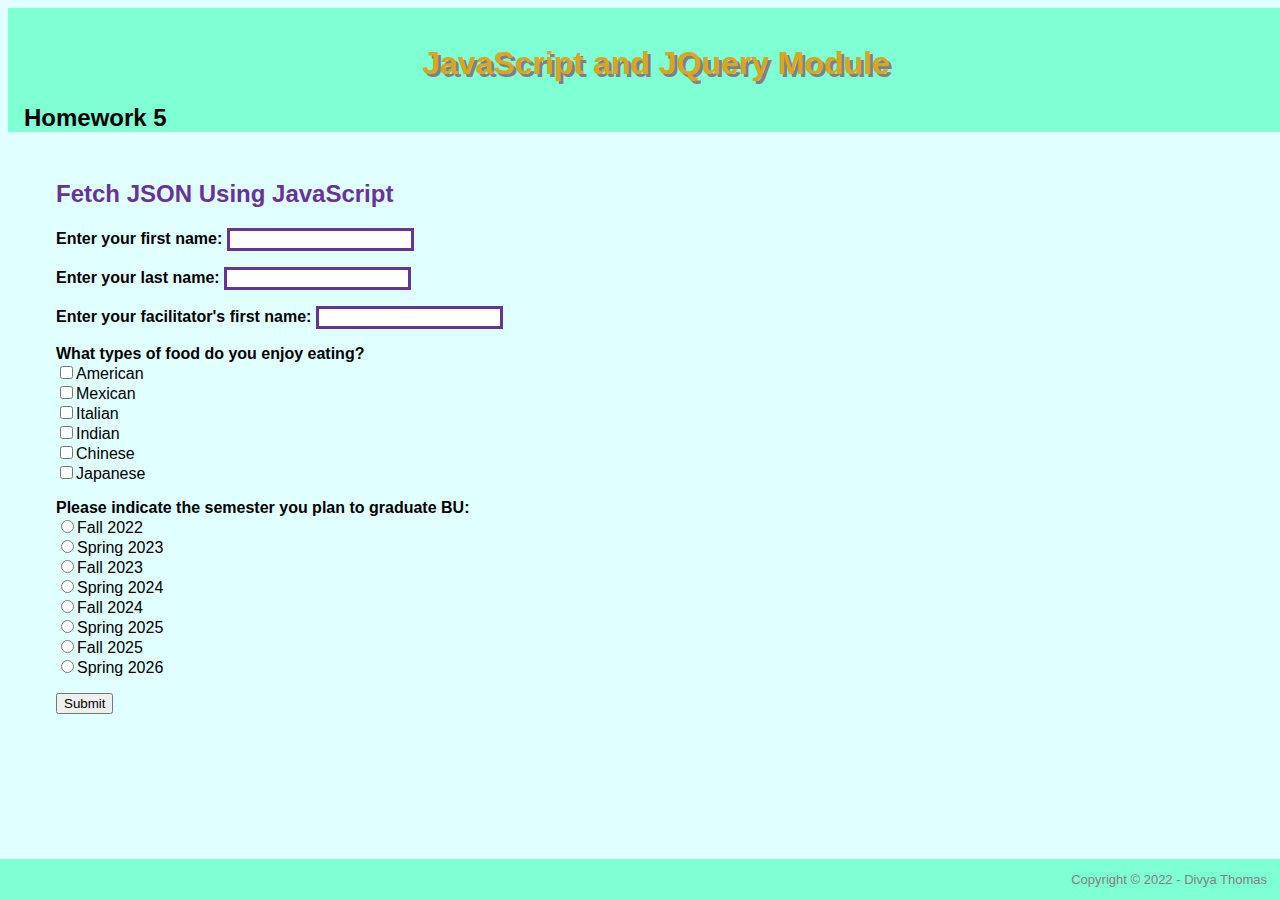
<file: index.html>
<!--This page will contain a brief introduction to the webpage.-->
<!DOCTYPE html>
<html>
    <head>
        <title>Homework 5</title>
        <link href="homework5.css" rel="stylesheet">
    </head>
    <body>
        <script src="homework5.js"></script>
        <header>
            <h1>JavaScript and JQuery Module</h1>
            <h2>Homework 5</h2>
        </header>
        <section class="container">
            <h2>Fetch JSON Using JavaScript</h2>
            <form action="https://cs601.bu-course-examples.com/hw4/380a98f5-5191-496f-8aa1-7acc1da83cc5" 
            id="hw4" method="POST" onsubmit="return validate();">
                <p>Enter your first name:
                    <input type="text" name="firstName" id="firstName" required>
                </p>
                <p>Enter your last name:
                    <input type="text" name="lastName" id="lastName" required>
                </p>
                <p>Enter your facilitator's first name:
                    <input type="text" name="facilitator" id="facilitator" required>
                </p>
                <p>What types of food do you enjoy eating?<br/>
                    <input type="checkbox" name="foodType" id="foodType1"
                    value="american"><span>American</span><br/>
                    <input type="checkbox" name="foodType" id="foodType2"
                    value="mexican"><span>Mexican</span><br/>
                    <input type="checkbox" name="foodType" id="foodType3"
                    value="italian"><span>Italian</span><br/>
                    <input type="checkbox" name="foodType" id="foodType4"
                    value="indian"><span>Indian</span><br/>
                    <input type="checkbox" name="foodType" id="foodType5"
                    value="chinese"><span>Chinese</span><br/>
                    <input type="checkbox" name="foodType" id="foodType6"
                    value="japanese"><span>Japanese</span><br/>
                </p>
                <p>Please indicate the semester you plan to graduate BU:<br/>
                    <input type="radio" name="semester" id="semester1" 
                    value="fall2022"><span>Fall 2022</span><br/>
                    <input type="radio" name="semester" id="semester2" 
                    value="spring2023"><span>Spring 2023</span><br/>
                    <input type="radio" name="semester" id="semester3" 
                    value="fall2023"><span>Fall 2023</span><br/>
                    <input type="radio" name="semester" id="semester4" 
                    value="spring2024"><span>Spring 2024</span><br/>
                    <input type="radio" name="semester" id="semester5" 
                    value="fall2024"><span>Fall 2024</span><br/>
                    <input type="radio" name="semester" id="semester6" 
                    value="spring2025"><span>Spring 2025</span><br/>
                    <input type="radio" name="semester" id="semester7" 
                    value="fall2025"><span>Fall 2025</span><br/>
                    <input type="radio" name="semester" id="semester8" 
                    value="spring2026"><span>Spring 2026</span><br/>
                </p>
                <input type="submit" id="submitButton" name="submitButton" value="Submit">
            </form>
        </section>
        <footer>
            <p>Copyright &copy; 2022 - Divya Thomas</p>
        </footer>
    </body>
</html>
</file>
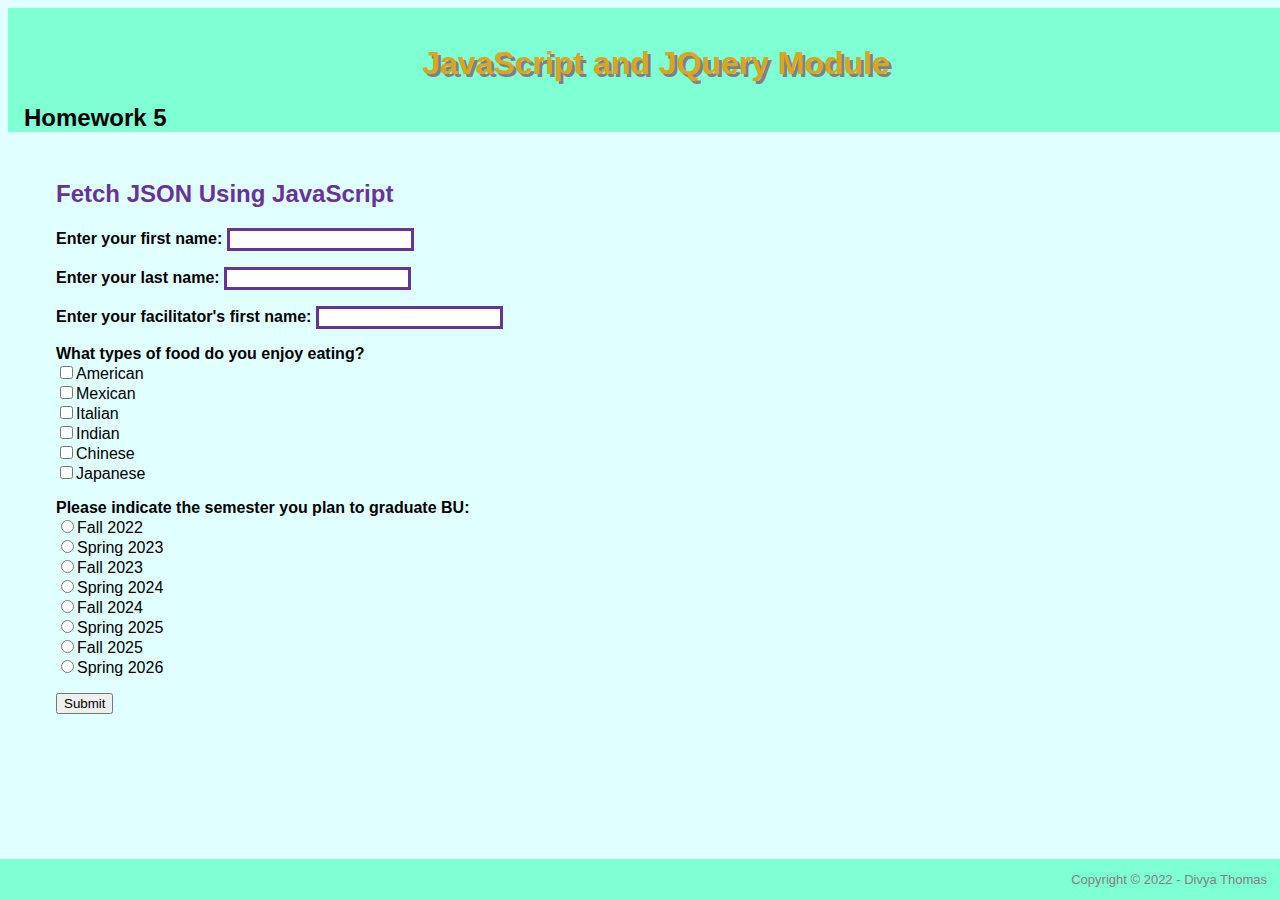
<file: mainpage.html>
<!--This page will contain a brief introduction to the webpage.-->
<!DOCTYPE html>
<html>
    <head>
        <title>Homework 5</title>
        <link href="homework5.css" rel="stylesheet">
    </head>
    <body>
        <script src="homework5.js"></script>
        <header>
            <h1>JavaScript and JQuery Module</h1>
            <h2>Homework 5</h2>
        </header>
        <section class="container">
            <h2>Fetch JSON Using JavaScript</h2>
            <form action="https://cs601.bu-course-examples.com/hw4/380a98f5-5191-496f-8aa1-7acc1da83cc5" 
            id="hw4" method="POST" onsubmit="return validate();">
                <p>Enter your first name:
                    <input type="text" name="firstName" id="firstName" required>
                </p>
                <p>Enter your last name:
                    <input type="text" name="lastName" id="lastName" required>
                </p>
                <p>Enter your facilitator's first name:
                    <input type="text" name="facilitator" id="facilitator" required>
                </p>
                <p>What types of food do you enjoy eating?<br/>
                    <input type="checkbox" name="foodType" id="foodType1"
                    value="american"><span>American</span><br/>
                    <input type="checkbox" name="foodType" id="foodType2"
                    value="mexican"><span>Mexican</span><br/>
                    <input type="checkbox" name="foodType" id="foodType3"
                    value="italian"><span>Italian</span><br/>
                    <input type="checkbox" name="foodType" id="foodType4"
                    value="indian"><span>Indian</span><br/>
                    <input type="checkbox" name="foodType" id="foodType5"
                    value="chinese"><span>Chinese</span><br/>
                    <input type="checkbox" name="foodType" id="foodType6"
                    value="japanese"><span>Japanese</span><br/>
                </p>
                <p>Please indicate the semester you plan to graduate BU:<br/>
                    <input type="radio" name="semester" id="semester1" 
                    value="fall2022"><span>Fall 2022</span><br/>
                    <input type="radio" name="semester" id="semester2" 
                    value="spring2023"><span>Spring 2023</span><br/>
                    <input type="radio" name="semester" id="semester3" 
                    value="fall2023"><span>Fall 2023</span><br/>
                    <input type="radio" name="semester" id="semester4" 
                    value="spring2024"><span>Spring 2024</span><br/>
                    <input type="radio" name="semester" id="semester5" 
                    value="fall2024"><span>Fall 2024</span><br/>
                    <input type="radio" name="semester" id="semester6" 
                    value="spring2025"><span>Spring 2025</span><br/>
                    <input type="radio" name="semester" id="semester7" 
                    value="fall2025"><span>Fall 2025</span><br/>
                    <input type="radio" name="semester" id="semester8" 
                    value="spring2026"><span>Spring 2026</span><br/>
                </p>
                <input type="submit" id="submitButton" name="submitButton" value="Submit">
            </form>
        </section>
        <footer>
            <p>Copyright &copy; 2022 - Divya Thomas</p>
        </footer>
    </body>
</html>
</file>
<file: homework5.css>
/* All screens have a similar general font and background */
body {
    font-family: Helvetica, Verdana, Arial, sans-serif;
     background-color: lightcyan;
     color: black;
     }

/* Header will be consistent throughout all pages */

header {
    padding: 1em;
    padding-bottom: 0px;
    width: 100%;
    position:sticky;
    top: 0;
    background-color: aquamarine;
}

header h1{
    text-align: center;
    text-shadow: 3px 3px grey;
    color:goldenrod;
}


section h2 {
    color:rebeccapurple;
}
form p {
    font-weight: bold;

}

form span {
    font-weight: normal;
}

#firstName, #lastName, #facilitator {
    border: 3px solid rebeccapurple;
}

footer {
    position: fixed;
    left: 0;
    bottom: 0;
    text-align: right;
    width: 100%;
    background-color: aquamarine;
}

footer p {
    margin-right: 1em;
    font-size: small;
    color: grey;
}

.container {
    margin: 3em;
    margin-bottom: 4em;
}
</file>
